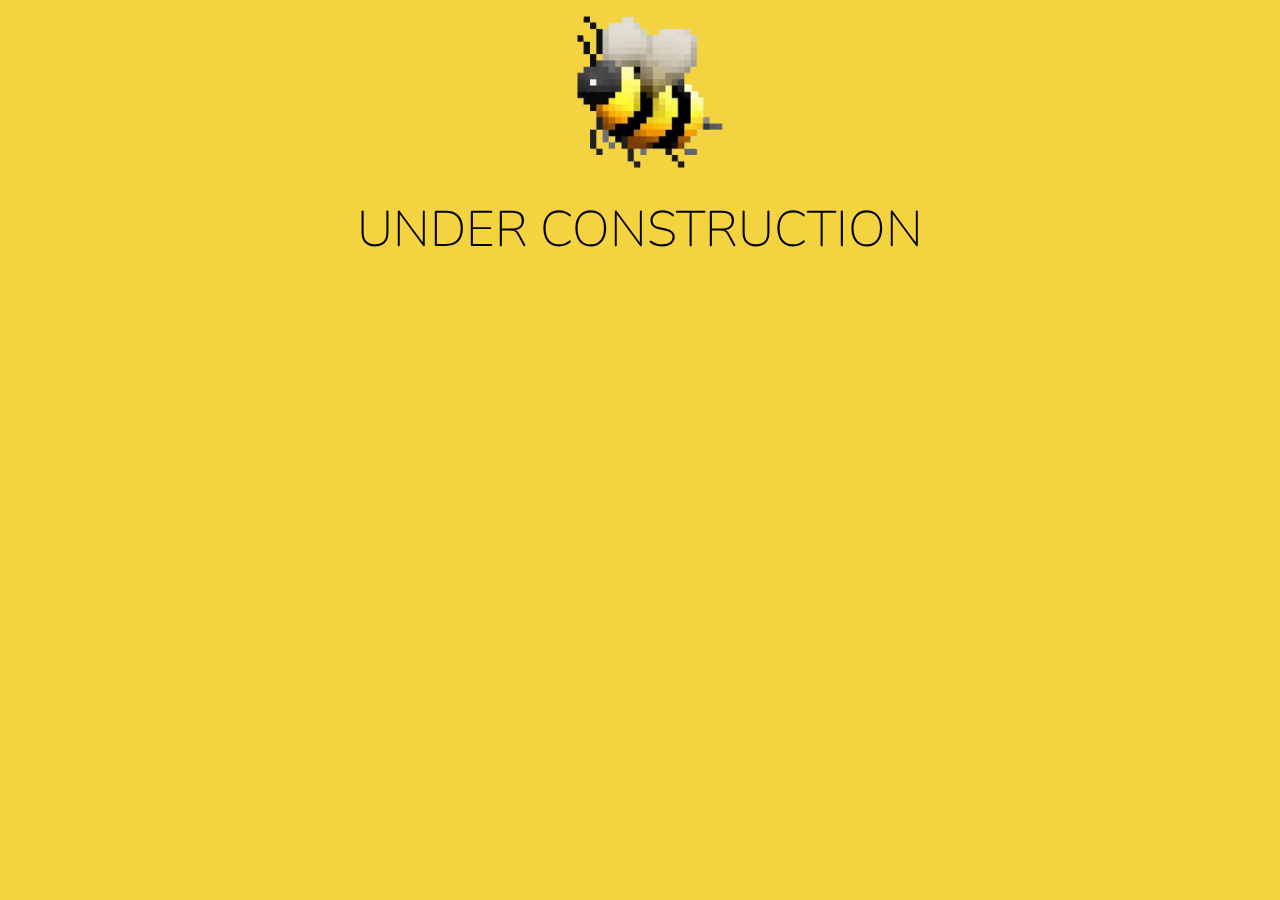
<file: index.html>
<!doctype html>
<html lang="en">
  <head>
    <!-- Required meta tags -->
    <meta charset="utf-8">
    <meta name="viewport" content="width=device-width, initial-scale=1, shrink-to-fit=no">

    <!-- Bootstrap CSS -->
    <link rel="stylesheet" href="https://maxcdn.bootstrapcdn.com/bootstrap/4.0.0/css/bootstrap.min.css" integrity="sha384-Gn5384xqQ1aoWXA+058RXPxPg6fy4IWvTNh0E263XmFcJlSAwiGgFAW/dAiS6JXm" crossorigin="anonymous">
    <link href='https://fonts.googleapis.com/css?family=Nunito' rel='stylesheet'>
    <link href='style.css' rel='stylesheet'>
    <title>Beatrice Olivera</title>
  </head>


  <body>

    <div>
      <img src="images/beepixel.png" alt="bee" width="200">
    </div>

    <div>
      <h1>UNDER CONSTRUCTION</h1>
    </div>

<!--     <div>
      <a href="testing.html" class="btn btn-dark btn-lg" role="button">Button</a>
    </div> -->

    <!-- Optional JavaScript -->
    <!-- jQuery first, then Popper.js, then Bootstrap JS -->
    <script src="https://code.jquery.com/jquery-3.2.1.slim.min.js" integrity="sha384-KJ3o2DKtIkvYIK3UENzmM7KCkRr/rE9/Qpg6aAZGJwFDMVNA/GpGFF93hXpG5KkN" crossorigin="anonymous"></script>
    <script src="https://cdnjs.cloudflare.com/ajax/libs/popper.js/1.12.9/umd/popper.min.js" integrity="sha384-ApNbgh9B+Y1QKtv3Rn7W3mgPxhU9K/ScQsAP7hUibX39j7fakFPskvXusvfa0b4Q" crossorigin="anonymous"></script>
    <script src="https://maxcdn.bootstrapcdn.com/bootstrap/4.0.0/js/bootstrap.min.js" integrity="sha384-JZR6Spejh4U02d8jOt6vLEHfe/JQGiRRSQQxSfFWpi1MquVdAyjUar5+76PVCmYl" crossorigin="anonymous"></script>
  </body>
</html>
</file>
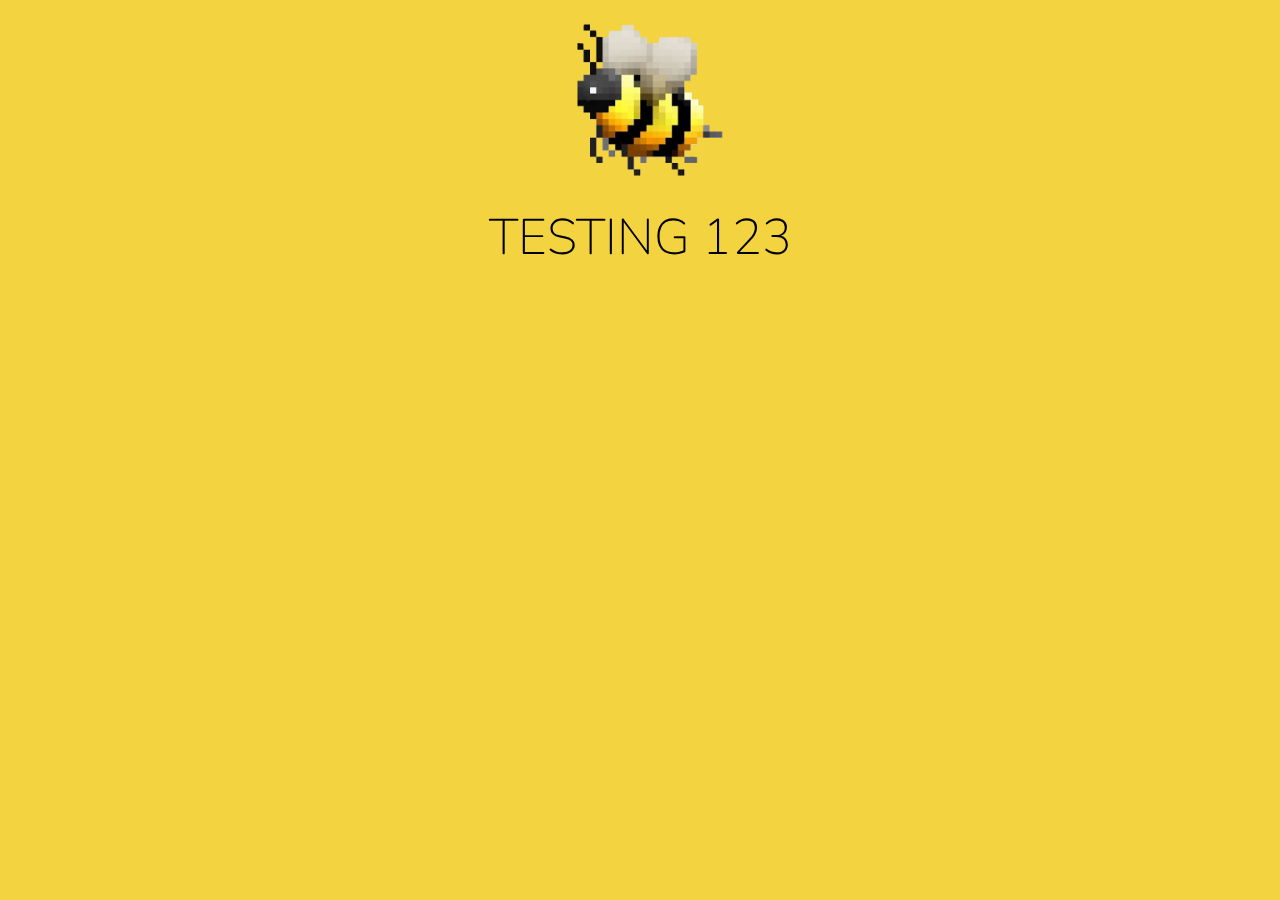
<file: testing.html>
<!doctype html>
<html lang="en">
  <head>
    <!-- Required meta tags -->
    <meta charset="utf-8">
    <meta name="viewport" content="width=device-width, initial-scale=1, shrink-to-fit=no">

    <!-- Bootstrap CSS -->
    <link rel="stylesheet" href="https://maxcdn.bootstrapcdn.com/bootstrap/4.0.0/css/bootstrap.min.css" integrity="sha384-Gn5384xqQ1aoWXA+058RXPxPg6fy4IWvTNh0E263XmFcJlSAwiGgFAW/dAiS6JXm" crossorigin="anonymous">
    <link href='https://fonts.googleapis.com/css?family=Nunito' rel='stylesheet'>
    <link href='style.css' rel='stylesheet'>
    <title>Beatrice Olivera</title>
  </head>


  <body>

    <div>
      <h1></h1>
    </div>

    <div>
      <img src="images/beepixel.png" alt="bee" width="200">
    </div>

    <div>
      <h1>TESTING 123</h1>
    </div>


    <!-- Optional JavaScript -->
    <!-- jQuery first, then Popper.js, then Bootstrap JS -->
    <script src="https://code.jquery.com/jquery-3.2.1.slim.min.js" integrity="sha384-KJ3o2DKtIkvYIK3UENzmM7KCkRr/rE9/Qpg6aAZGJwFDMVNA/GpGFF93hXpG5KkN" crossorigin="anonymous"></script>
    <script src="https://cdnjs.cloudflare.com/ajax/libs/popper.js/1.12.9/umd/popper.min.js" integrity="sha384-ApNbgh9B+Y1QKtv3Rn7W3mgPxhU9K/ScQsAP7hUibX39j7fakFPskvXusvfa0b4Q" crossorigin="anonymous"></script>
    <script src="https://maxcdn.bootstrapcdn.com/bootstrap/4.0.0/js/bootstrap.min.js" integrity="sha384-JZR6Spejh4U02d8jOt6vLEHfe/JQGiRRSQQxSfFWpi1MquVdAyjUar5+76PVCmYl" crossorigin="anonymous"></script>
  </body>
</html>
</file>
<file: style.css>
/* style.css */

body{
    background: rgb(244, 211, 65);
    color: black;
    font-size: 25px;
    font-family: Helvetica;
}

h1{
    font-family: Nunito;
    color: rgb(0, 0, 0);
    font-weight: lighter;
    font-size: 50px;
}

h1:hover {
    text-decoration: none;
    color: rgb(69, 69, 69);
}

div {
  text-align: center;
}

a {
  color: white;
}
</file>
